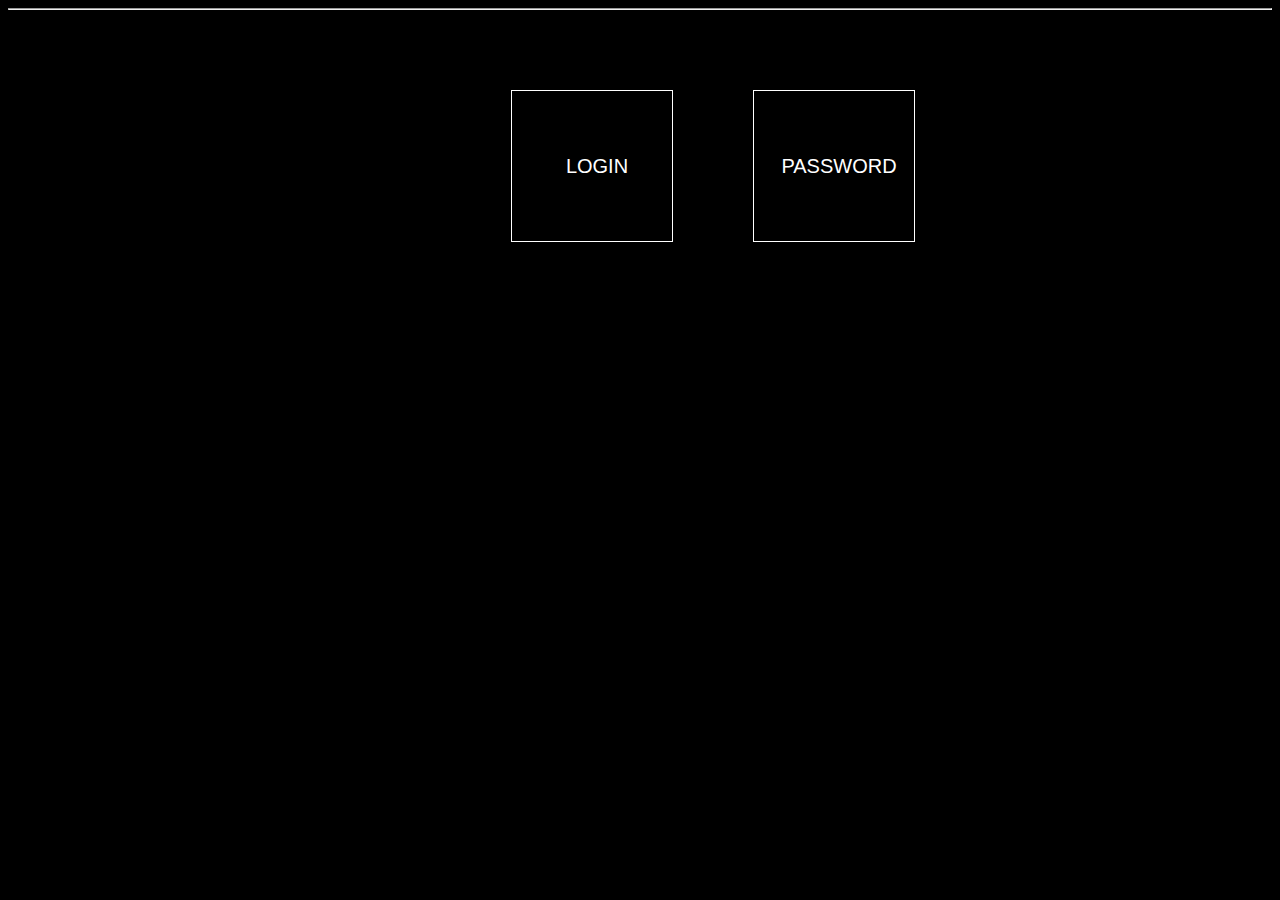
<file: index.html>
<!DOCTYPE html>
<html lang="en">
<head>
    <meta charset="UTF-8">
    <meta name="viewport" content="width=device-width, initial-scale=1.0">
    <title>Document</title>
    <link rel="stylesheet" href="c2.css">
</head>
<body style="background: black;">
    <hr>
    <br><br><br><br>
    <div class="div1">
        <div class="div2">
            <a href="a2.html"><button class="BTN1">LOGIN</button></a>
            <br><br>
        </div>
        <div class="div3">
        <a href="a3.html"><button id="PASS">PASSWORD</button>
        </a>
        </div>
    </div>
</body>
</html>
</file>
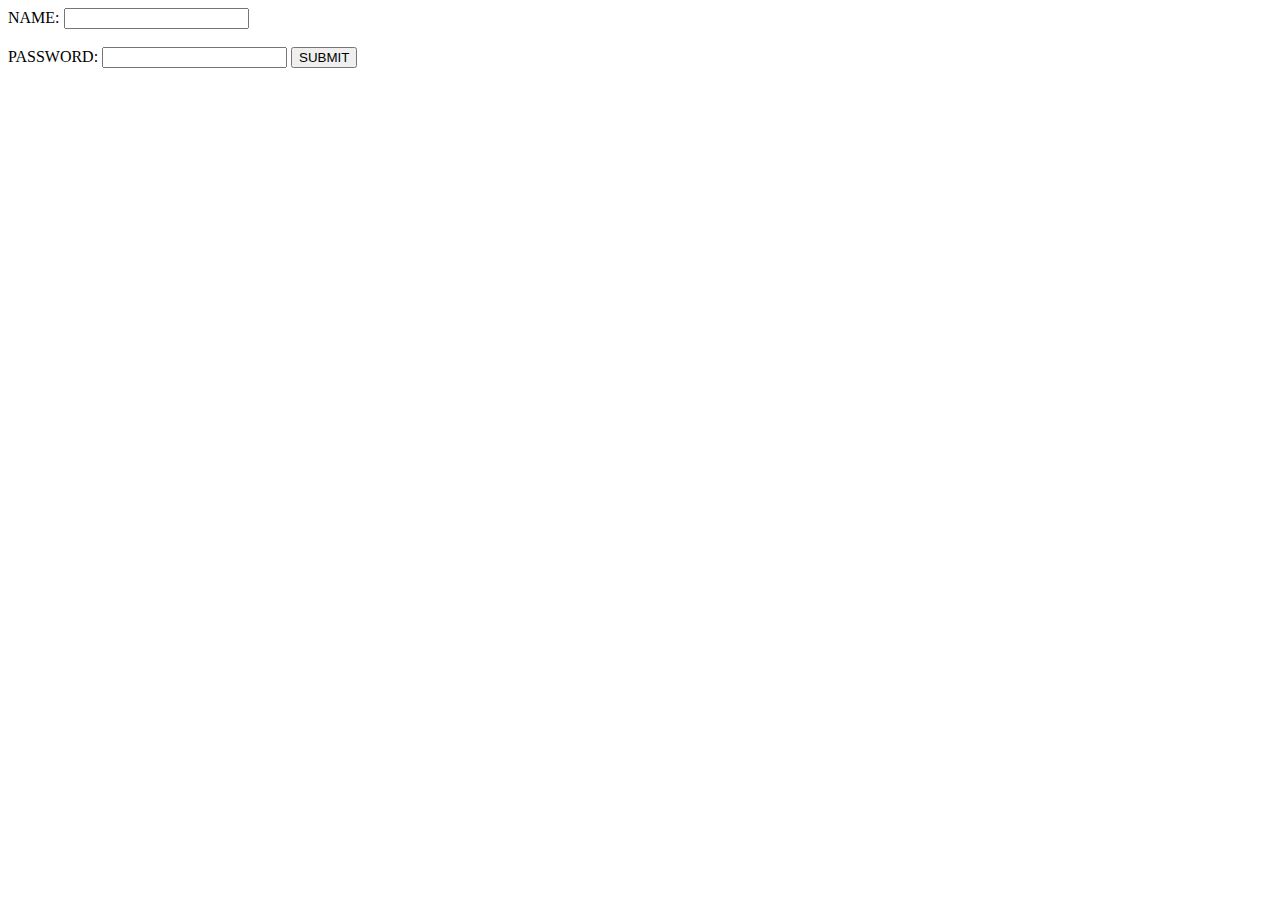
<file: a2.html>
<!DOCTYPE html>
<html lang="en">
<head>
    <meta charset="UTF-8">
    <meta name="viewport" content="width=device-width, initial-scale=1.0">
    <title>Document</title>
</head>
<body>
      <label for="name">NAME:</label>
      <input type="text" id="inp1">
      <br><br>
      <label for="password">PASSWORD:</label>
      <input type="text" id="inp2">

      <button type="submit" onclick="myfund()" id="my"onclick="myfunf()">SUBMIT</button>

</body>
<script>

    function myfund(){
     var NAME = document.getElementById("inp1").value;
     var PASSWORD=document.getElementById("inp2").value;
     localStorage.setItem('loadin',inp1);
     localStorage.setItem('loadin',inp2);

     if (NAME=="NAME" && PASSWORD=="PASSWORD"){
        window.location.assign("a1.html")
        alert('login succesfull')
     }
     else{
        alert('error')
     }

    }
    function myfunf(){
        onclick.my
        if (NAME=="pandi" && PASSWORD=="rajesh"){
            alert ('login sucees')
            window.location.assign("h1.html")
        }
        else{
            alert('noo')
        }
    }

</script>
</html>
</file>
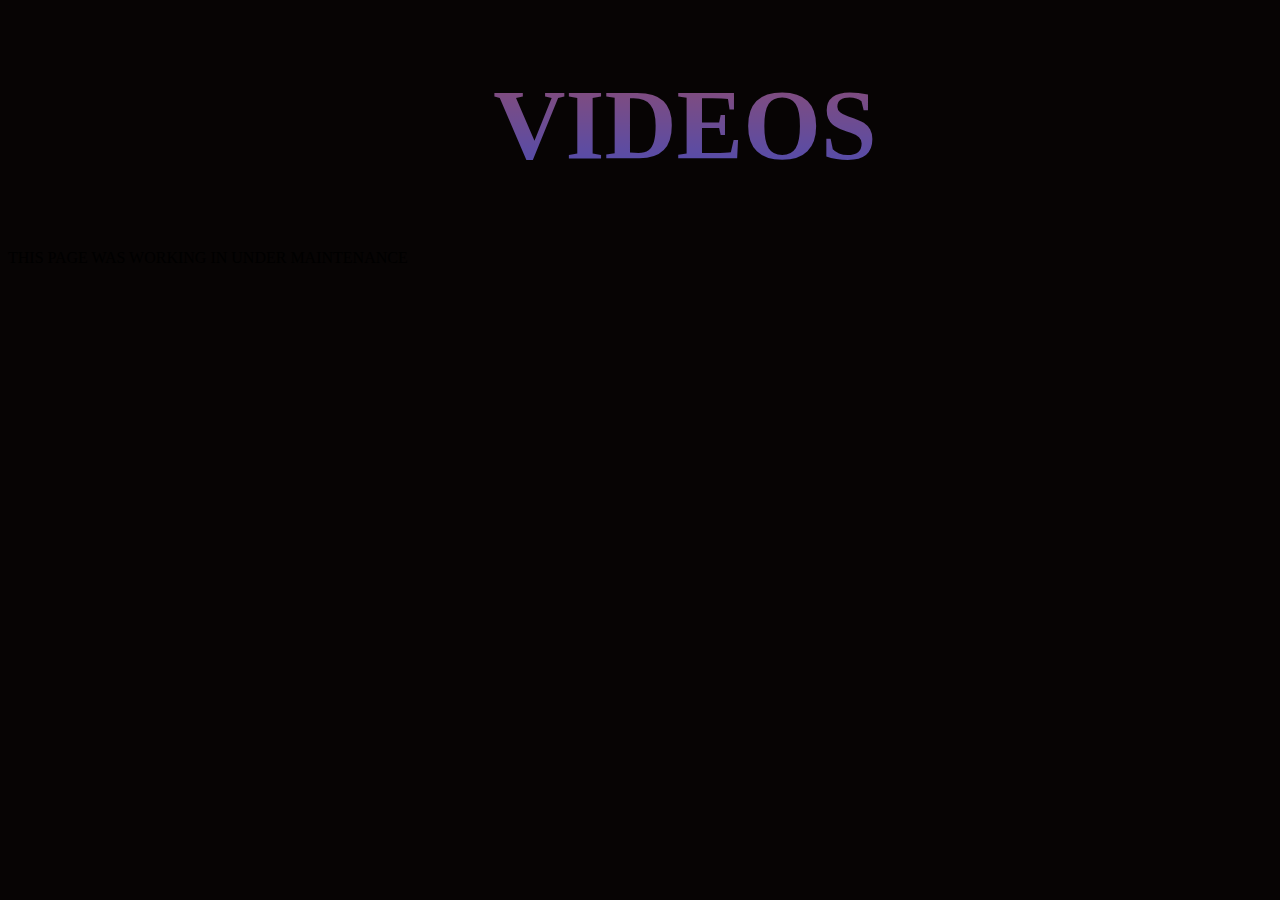
<file: a3.html>
<!DOCTYPE html>
<html lang="en">
<head>
    <meta charset="UTF-8">
    <meta name="viewport" content="width, initial-scale=1.0">
    <title>LOGIN</title>
    <link rel="stylesheet" href="c2.css">
</head>
<body style="background:rgb(7, 4, 4);">
    <h1 class="h1"> VIDEOS </h1>
    THIS PAGE WAS WORKING IN UNDER MAINTENANCE
        
        
        
    
</div>
</body>
<script>
    function myfunc(){
    
</script>
</html>
</file>
<file: c2.css>
.t1{
    display: flexbox;
    width: 300px;
    height: 450px;
    border: 2px solid rgb(3, 0, 0);
    text-align: center;
    justify-content: center;
    margin: auto;


    font-size: 15px;
    font-family: Cambria, Cochin, Georgia, Times, 'Times New Roman', serif;
    align-items: center;
}
#ip4,#sel1,#sel2,#ip4,#ip5{
     background:white;
     border-top: none;
     border: 2px solid black;
     align-items: center;
     justify-content: center;
     text-align: center;
     margin: auto;

}
#SELECT{
    width:180px;
    
}
#sel1{
    width: 180px;
}
#sel2{
    width: 180px;
    color: green;
}
#sel2,#sel1:hover{
    animation: ani 1s linear infinite;
}
@keyframes ani{
    to{
        color: red;
        
    }
    from{
        color: blue;
    }
}
#AGE{
to{
    animation-duration: 1s;

    opacity:0%;

}
from{
    opacity: 100%;
}
}
.div1{
 width: 1350px;
display: inline-flex;
align-items: center;
justify-content: center;
text-align: center;
 gap: 20px;
}
.div2{
    background-color: black;
    color: white;
    border: 1px solid white;
    width: 150px;
    height: 150px;
    padding-left: 10px;
    margin-left: 60px;
    align-items: center;
    text-align: center;
    justify-content: center;
    display: flex;
    animation: ani2 3s linear infinite;
}
@keyframes ani2{
    25%{
        border-color: red;
    }
    50%{
        border-color: aqua;
    }
    75%{
        border-color: blueviolet;
    }
    100%{
        border-color: deeppink;
    }
}
.BTN1{
    background-color: transparent;
    border: none;
    color: white;
    animation: anite 2s linear infinite;
    font-size: 20px;
    height: 100%;
    width: 100%;
  
}
.BTN1:hover{
    background: transparent;
    border: none;
    color: blue;font-weight: 700;
    font-family: Georgia, 'Times New Roman', Times, serif;
    font-stretch: extra-expanded;
    animation: anite 2s linear infinite;
    
}
@keyframes anite{
    to{
        color: aqua;
        color: blue;
        color: rgb(193, 13, 238);
    }
    from{
        color: blueviolet;
        text-overflow: ellipsis;
        text-shadow: 0 0 40px rgb(43, 46, 226),0 0 60px rgb(70, 43, 226),0 0 80px rgb(43, 55, 226);
    }
}
#PASS{
    background-color: transparent;
    border: none;
    color: white;
    animation: anite 2s linear infinite;
    font-size: 20px;
    height: 100%;
    width: 100%;
  
}
.div3{
    
        background-color: black;
        color: white;
        border: 1px solid white;
        width: 150px;
        height: 150px;
        padding-left: 10px;
        margin-left: 60px;
        align-items: center;
        text-align: center;
        justify-content: center;
        display: block;
        animation: ani2 3s linear infinite;
    }
    @keyframes ani2{
        25%{
            border-color: red;
        }
        50%{
            border-color: aqua;
        }
        75%{
            border-color: blueviolet;
        }
        100%{
            border-color: deeppink;
        }
    }
.h1{
    font-size: 100px;
    color: rgb(219, 16, 16);
    background: linear-gradient(red,blue,blueviolet,violet,lavender,orange);
    filter: blur(90%);
    filter: saturate(70%);
    filter: contrast(40%);
    filter: drop-shadow(100%);
    -webkit-text-fill-color:transparent;
        -webkit-background-clip: text; 
    backdrop-filter: blur(100%);
    text-align: center;
    align-items: center;
    margin-left: 90px;
    background-position-x: 100px;
    background-attachment: fixed;
    backface-visibility: hidden;
    
}

.di1{
    background:transparent;
    filter: grayscale(80%);
    width: 400px;
    height: 400px;
    text-align: center;
    align-items: center;
    
    filter: brightness(100%);
    border: 1px solid whitesmoke;
    justify-content: center;
    margin: auto;
    border-radius: 20px;
    border-style: groove;
}
.d1{
    width: 450px;
    height: 450px;
    background: linear-gradient(to right,rgb(234, 0, 255),rgb(0, 255, 170),blueviolet,rgb(0, 119, 128));
    margin-left: 500px;
    padding-top: 25px;
    justify-content: center;
    align-items: center;
    text-align: center;
    display: block;
    border: 1px solid whitesmoke;
    border-radius: 20px;

}
#name{
    opacity: 100%;
    background: white;
    backdrop-filter: brightness(100%);
    filter: brightness(100%);
    filter: contrast(100%);
    background: white;
    opacity: 100%;
    border: 2px solid white;
    width: 50%;
    height: 30px;
    text-align: center;
    align-items: center;
    justify-content: center;
    margin: auto;
    display: inline-block;
}
#pass{
    
    opacity: 100%;
    background: white;
    backdrop-filter: brightness(100%);
    filter: brightness(100%);
    filter: contrast(100%);
    background: white;
    opacity: 100%;
    border: 2px solid white;
    width: 50%;
    height: 30px;
    text-align: center;
    align-items: center;
    justify-content: center;
    margin-right: 37px;
    display: inline-block;

}
#pass::before{
    
}
</file>
